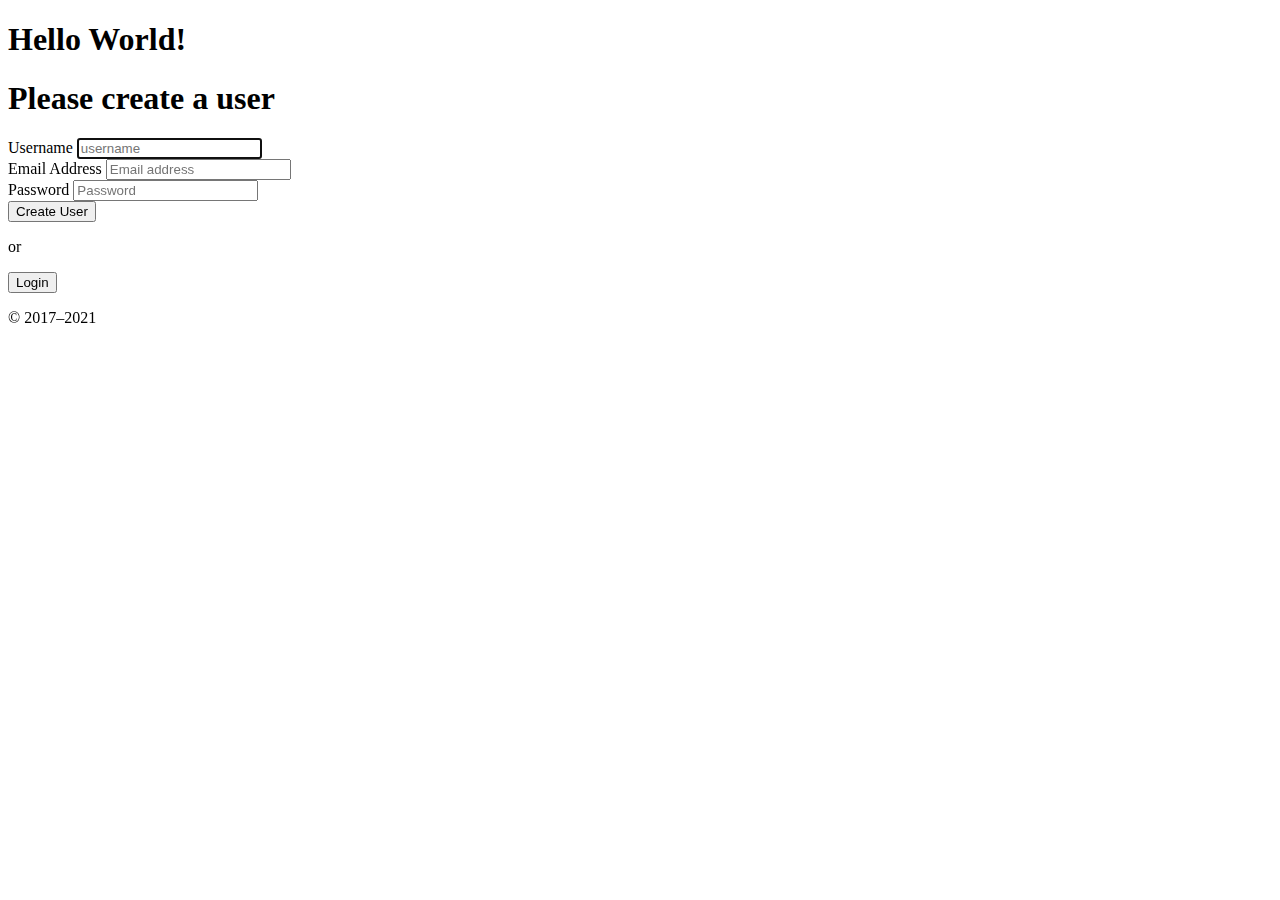
<file: index.html>
<!-- <html> -->
<!DOCTYPE html>
<html>
<head>
	<title>Quick List</title>
	<meta charset="UTF-8" />
	<!--Bootstrap-->
	<link href="https://cdn.jsdelivr.net/npm/bootstrap@5.0.0-beta2/dist/css/bootstrap.min.css" rel="stylesheet" integrity="sha384-BmbxuPwQa2lc/FVzBcNJ7UAyJxM6wuqIj61tLrc4wSX0szH/Ev+nYRRuWlolflfl" crossorigin="anonymous">
	<!--Back4App-->
	<script type="text/javascript" src="https://npmcdn.com/parse/dist/parse.min.js"></script>
<script type="text/javascript" type="text/javascript">
	Parse.initialize("EIU9omRLUXGsZb7kR7wBmJ5rd48ikcLLThnNOGlG","jhS3N5QfP337S8kZp42dbvOkxUChR64nQ8xm6Fy7");
	Parse.serverURL = 'https://parseapi.back4app.com/'
</script>
</head>

<body class="text-center">
	<h1 id="hello">Hello World!</h1>
			<main class="form-signin">
				<form id="loginForm">
		    <h1 class="h3 mb-6 fw-normal">Please create a user</h1>

        <div>
				<label for="inputUsername" class="visually-hidden">Username</label>
				<input type="username" id="inputUsername" class="col-md-3" placeholder="username" required="" autofocus="">
        </div>
        <div>
		    <label for="inputEmail" class="visually-hidden">Email Address</label>
		    <input type="email" id="inputEmail" class="col-md-3" placeholder="Email address" required="" autofocus="">
        </div>
		    <label for="inputPassword" class="visually-hidden">Password</label>
		    <input type="password" id="inputPassword" class="col-md-3" placeholder="Password" required="">
        <div>
        <button class="btn btn-lg btn-primary col-md-3" type="button" onClick="createUser()" href="./login.html">Create User</button>
        </div>
        <div>
        <p>or</p>
        </div>
        <div>
        <button class="btn btn-lg btn-primary col-md-3" type="button" onclick="window.location.href = './login.html';">Login</button>
        </div>

		    <p class="mt-5 mb-3 text-muted">© 2017–2021</p>
				</form>
		</main>
<br>

<script src="./index.css"></script>
<script src="./index.js"></script>
<script src="https://cdn.jsdelivr.net/npm/bootstrap@5.0.0-beta2/dist/js/bootstrap.bundle.min.js" integrity="sha384-b5kHyXgcpbZJO/tY9Ul7kGkf1S0CWuKcCD38l8YkeH8z8QjE0GmW1gYU5S9FOnJ0" crossorigin="anonymous"></script>

</body>

</html>
</file>
